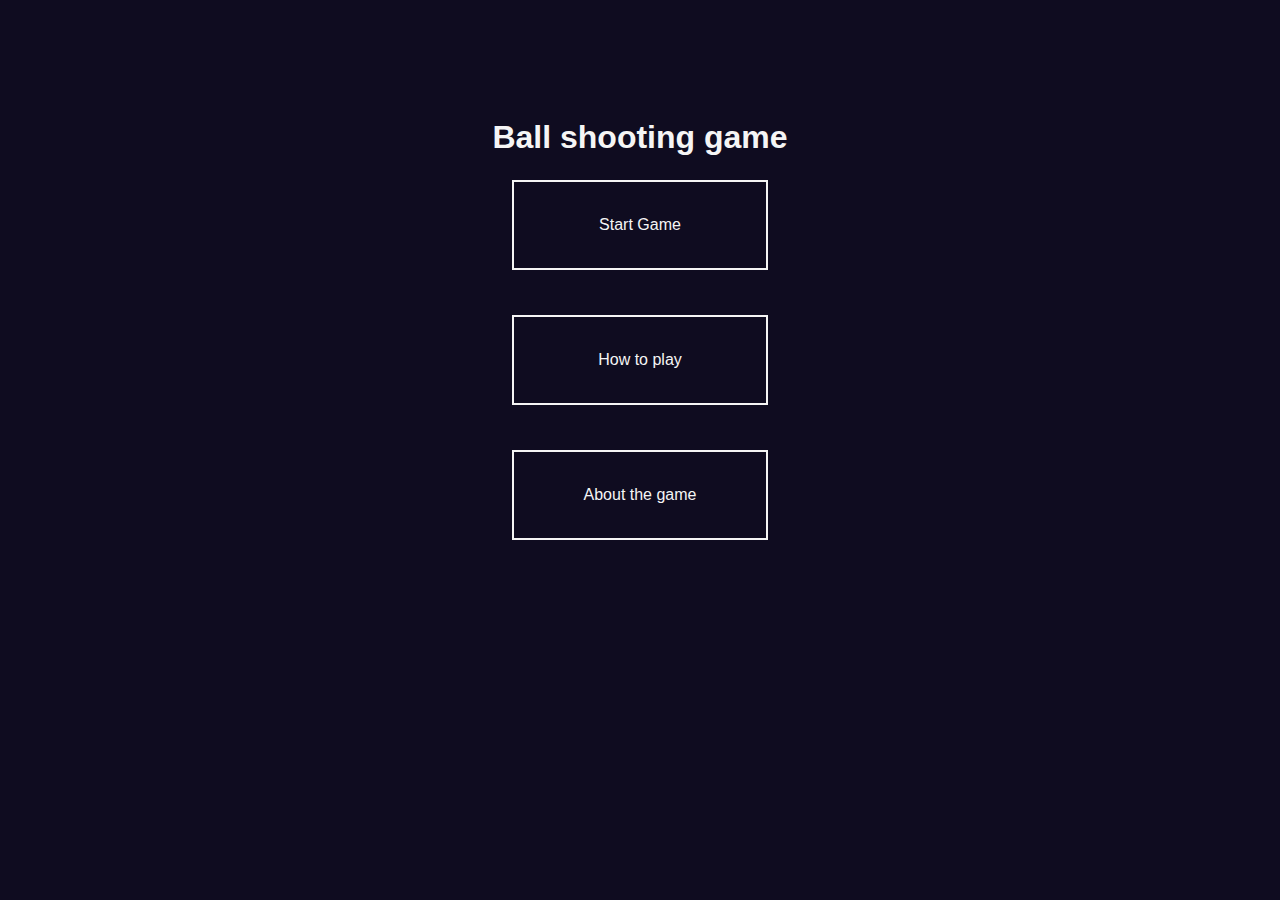
<file: index.html>
<!DOCTYPE html>
<html lang="en">

<head>
  <meta charset="UTF-8" />
  <meta http-equiv="X-UA-Compatible" content="IE=edge" />
  <meta name="viewport" content="width=device-width, initial-scale=1.0" />
  <title>CSS - Game | Stage One</title>
  <link rel="stylesheet" href="./styles/index.css" />
</head>

<body class="stage__one--body">
  <div class="ball-container">
    <input type="checkbox" class="ball-five stage-one" />
    <input type="checkbox" class="ball-one stage-one" />
    <input type="checkbox" class="ball-eleven stage-one" />
    <input type="checkbox" class="ball-six stage-one" />
    <input type="checkbox" class="ball-seven stage-one" />
    <input type="checkbox" class="ball-three stage-one" />
    <input type="checkbox" class="ball-eight stage-one" />
    <input type="checkbox" class="ball-two stage-one" />
    <input type="checkbox" class="ball-nine stage-one" />
    <input type="checkbox" class="ball-ten stage-one" />
    <input type="checkbox" class="ball-four stage-one" />
    <div class="game__info--win-screen">
      <h2>YOU WON</h2>
      <p>...nice</p>
      <div class="game__info--next-stage">
        <a href="./stage-two.html">STAGE TWO!</a>
      </div>
    </div>
  </div>
  <input type="checkbox" id="start-game">
  <input type="checkbox" id="game-rules">
  <input type="checkbox" id="about-game">
  <label for="start-game" id="start-game-button" class="menu-label">Start Game</label>
  <label for="game-rules" id="game-rules-button" class="menu-label">How to play</label>
  <label for="about-game" id="about-game-button" class="menu-label">About the game</label>
  <label for="game-rules" id="game-rules-close" class="menu-label-close">Close</label>
  <label for="about-game" id="about-game-close" class="menu-label-close">Close</label>
  <div class="game__info game__info--container">
    <h1>POP ALL THE BALL'S BEFORE THE TIME RUNS OUT</h1>
    <h2>YOU HAVE 20 SECONDS!</h2>
  </div>
  <div class="game__info--game-over">
    <h2>GAME OVER, YOU FAILED</h2>
    <p>Press F5 to try again</p>
  </div>
  <div class="game__info--start-game"></div>
  <div class="game__info--rules">
    <h2>How to play</h2>
    <p>Click on each of the moving balls before the time runs out.</p>
    <p>Good Luck!</p>
    <p>PS, a mouse is recommended ;-)</p>
  </div>
  <div class="game__info--about-game">
    <h2>About this game</h2>
    <p>This is a game developed by students at NTNU as part of the Avanced CSS course. Our goal with this project is to enhance our proficiency in Git and collaborate using GitHub.</p>
  </div>
</body>
</html>
</file>
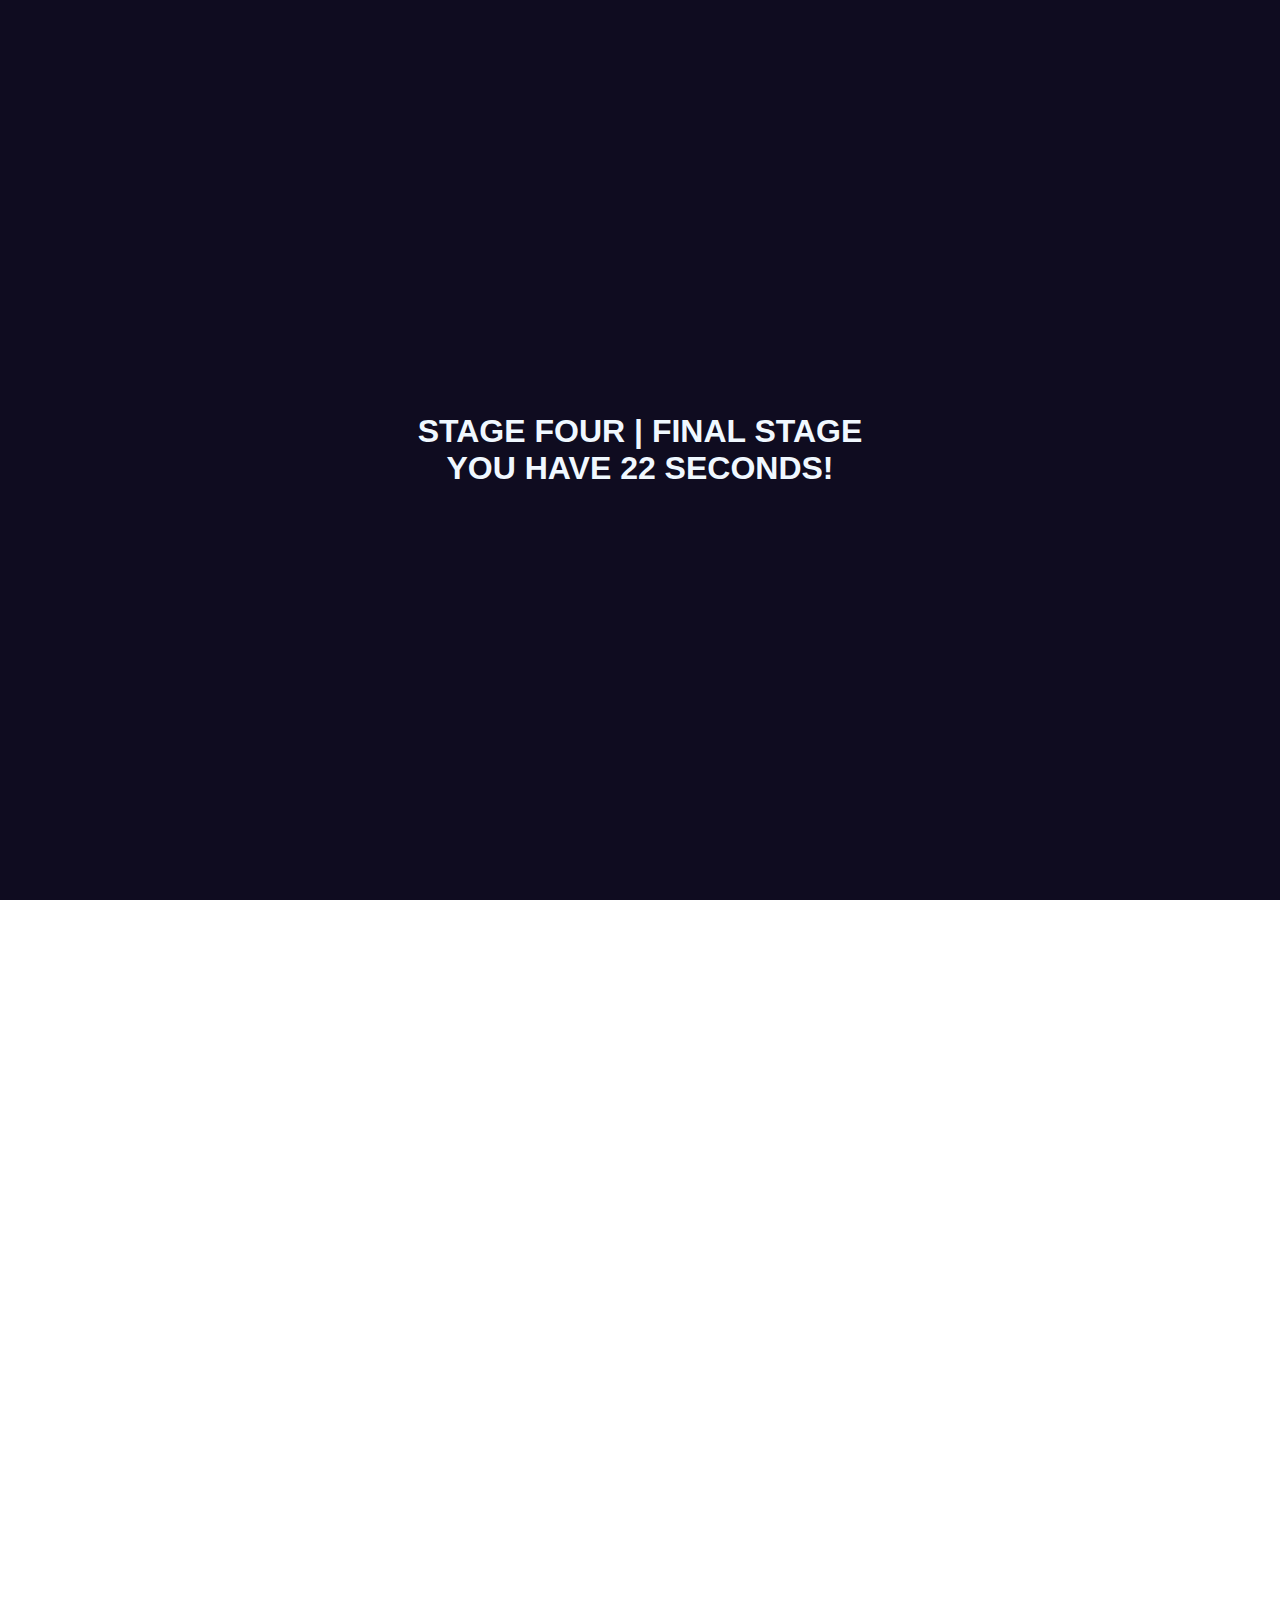
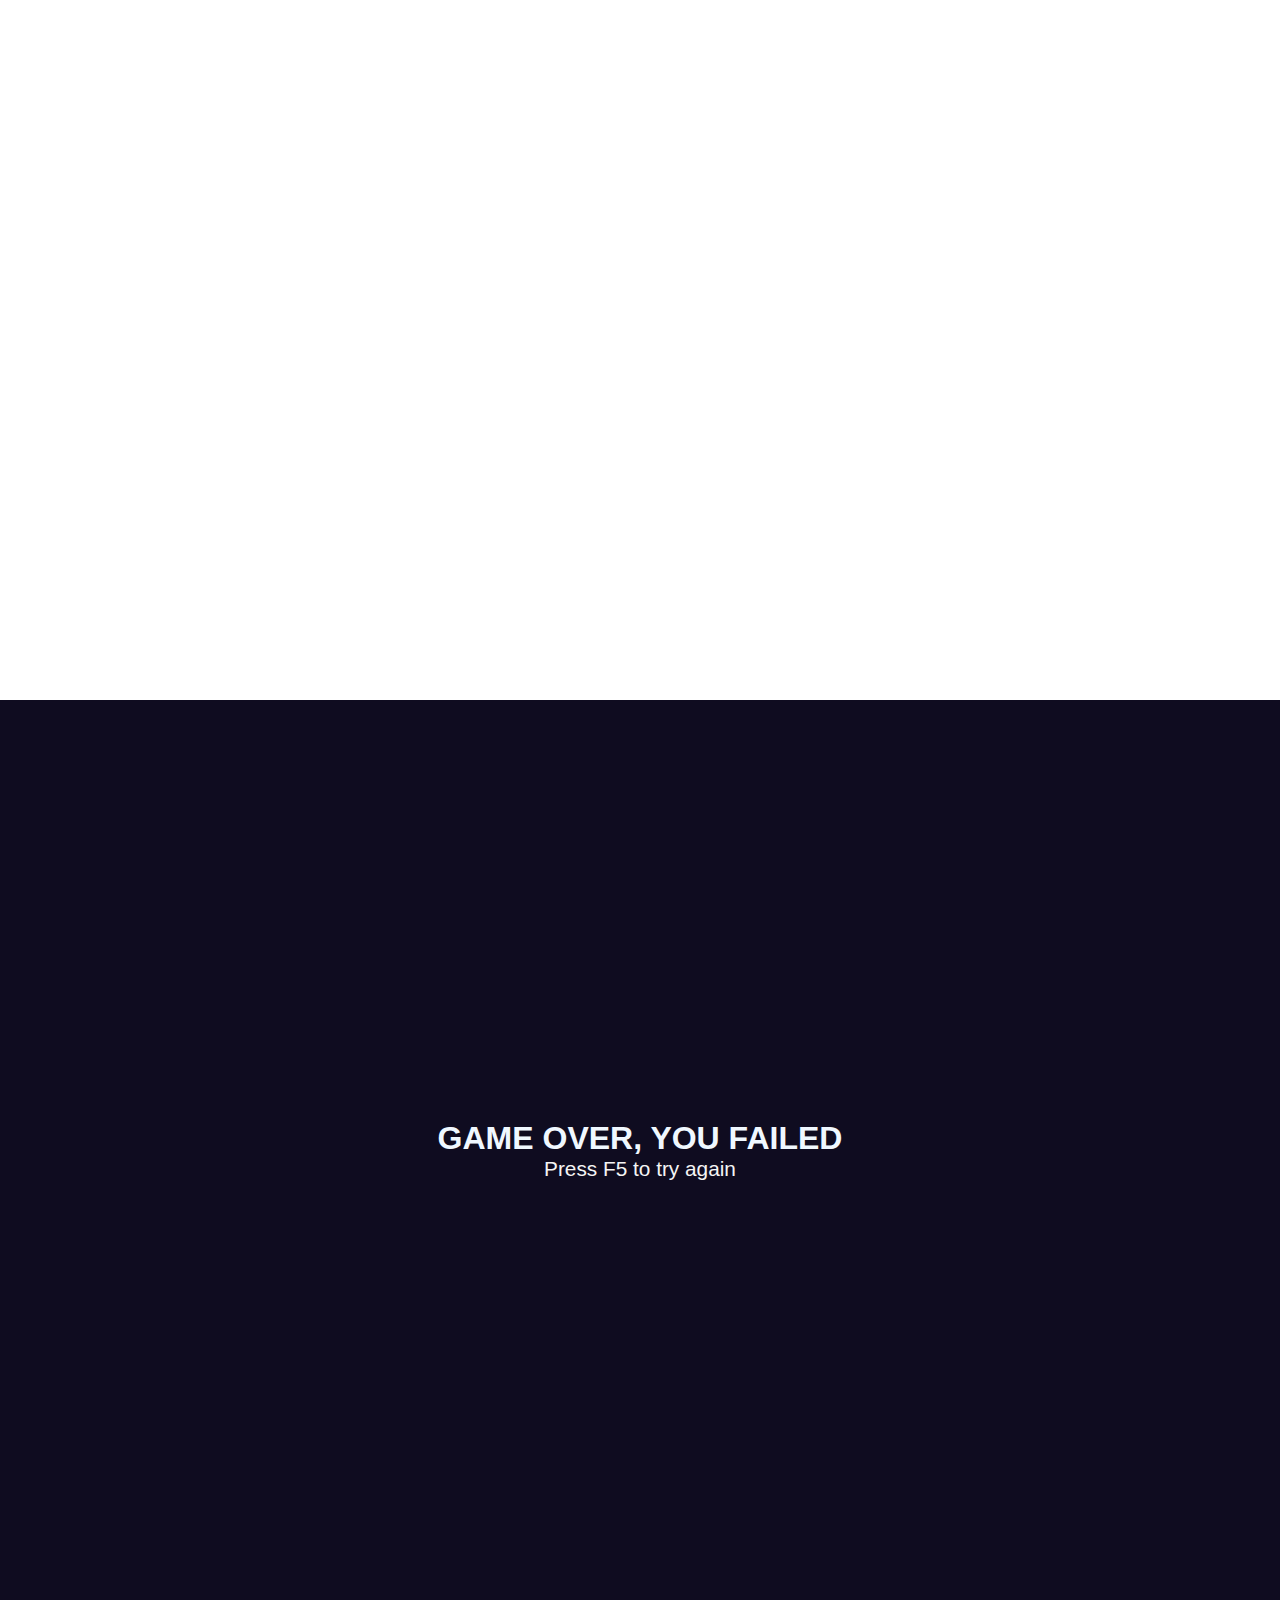
<file: stage-four.html>
<!DOCTYPE html>
<html lang="en">
  <head>
    <meta charset="UTF-8" />
    <meta http-equiv="X-UA-Compatible" content="IE=edge" />
    <meta name="viewport" content="width=device-width, initial-scale=1.0" />
    <title>CSS - Game | stage Four</title>
    <link rel="stylesheet" href="./styles/index.css" />
  </head>

  <body class="stage__two--body">
    <div class="ball-container">
      <input type="checkbox" class="ball-three stage-four" />
      <input type="checkbox" class="ball-eleven stage-four" />
      <input type="checkbox" class="ball-six stage-four" />
      <input type="checkbox" class="ball-two stage-four" />
      <input type="checkbox" class="ball-ten stage-four" />
      <input type="checkbox" class="ball-seven stage-four" />
      <input type="checkbox" class="ball-five stage-four" />
      <input type="checkbox" class="ball-one stage-four" />
      <input type="checkbox" class="ball-eight stage-four" />
      <input type="checkbox" class="ball-nine stage-four" />
      <input type="checkbox" class="ball-four stage-four" />
      <div class="game__info--win-screen">
        <h2>YOU WON!</h2>
        <img src="./images/clapping-shia.gif" alt="image of Shia Laboeuf clapping" />
        <div class="game__info--next-stage">
          <a href="./index.html">PLAY AGAIN!</a>
        </div>
      </div>
    </div>
    <div class="game__info--container-stage-two-four">
      <h1>STAGE FOUR | FINAL STAGE</h1>
      <h2>YOU HAVE 22 SECONDS!</h2>
    </div>
    <div class="game__info--game-over-stage-four">
      <h2>GAME OVER, YOU FAILED</h2>
      <p>Press F5 to try again</p>
    </div>
  </body>
</html>
</file>
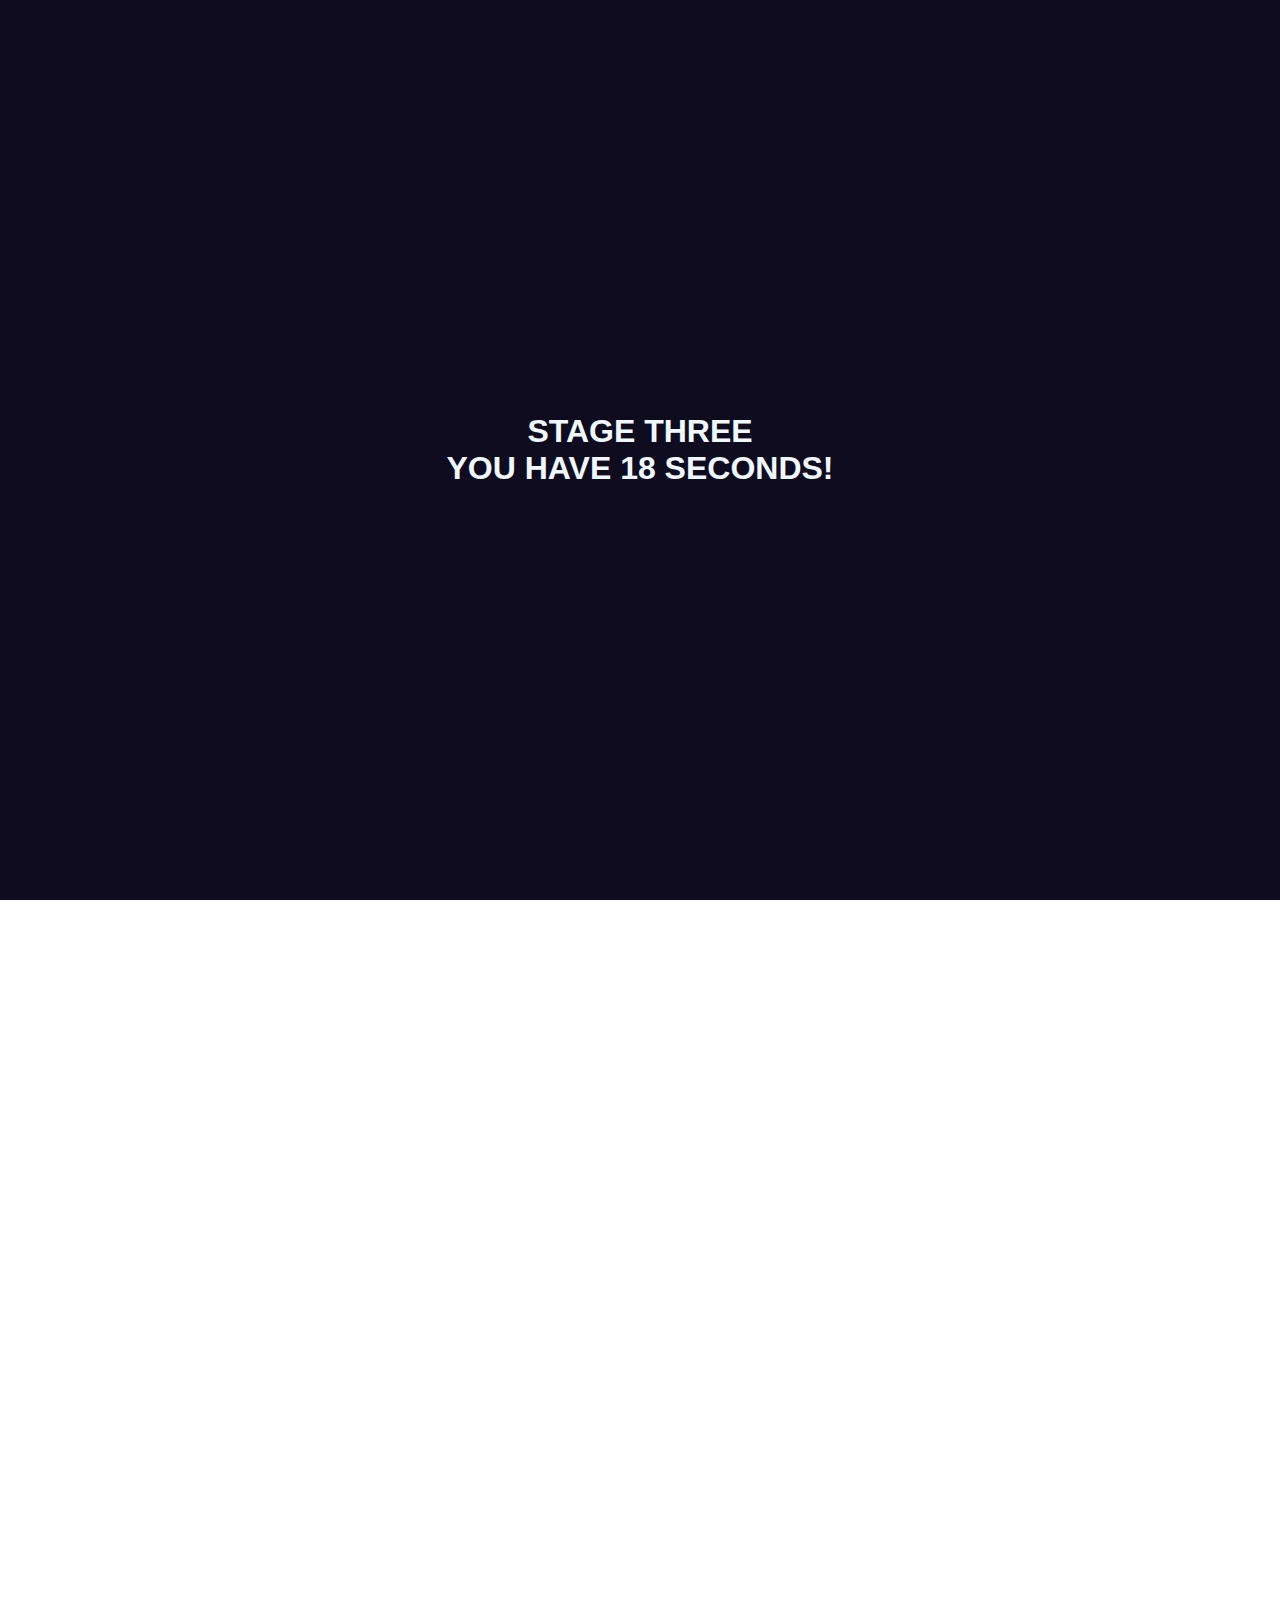
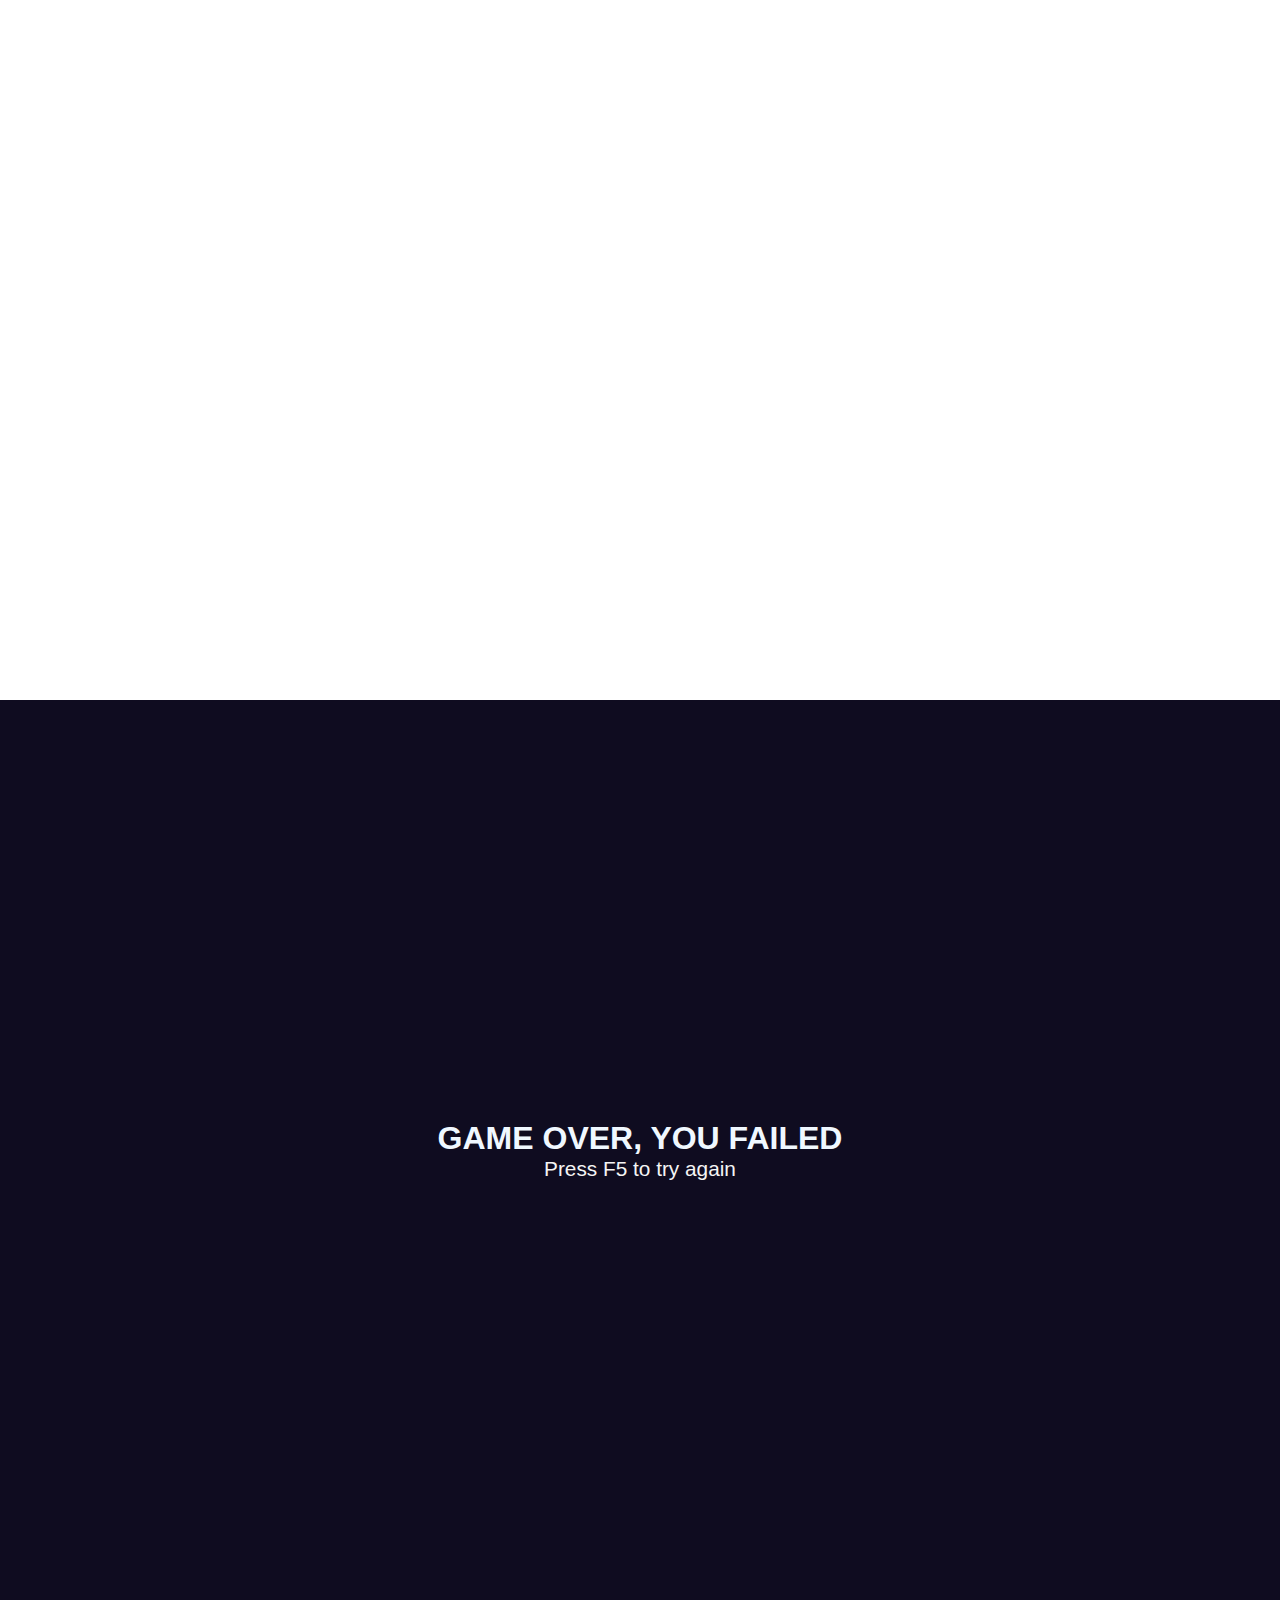
<file: stage-three.html>
<!DOCTYPE html>
<html lang="en">

<head>
  <meta charset="UTF-8" />
  <meta http-equiv="X-UA-Compatible" content="IE=edge" />
  <meta name="viewport" content="width=device-width, initial-scale=1.0" />
  <title>CSS - Game | stage Three</title>
  <link rel="stylesheet" href="./styles/index.css" />
</head>

<body class="stage__three--body">
  <div class="ball-container">
    <input type="checkbox" class="ball-three stage-three" />
    <input type="checkbox" class="ball-eleven stage-three" />
    <input type="checkbox" class="ball-six stage-three" />
    <input type="checkbox" class="ball-two stage-three" />
    <input type="checkbox" class="ball-ten stage-three" />
    <input type="checkbox" class="ball-seven stage-three" />
    <input type="checkbox" class="ball-five stage-three" />
    <input type="checkbox" class="ball-one stage-three" />
    <input type="checkbox" class="ball-eight stage-three" />
    <input type="checkbox" class="ball-nine stage-three" />
    <input type="checkbox" class="ball-four stage-three" />
    <div class="game__info--win-screen">
      <h2>YOU WON</h2>
      <p>...nice</p>
      <div class="game__info--next-stage">
        <a href="./stage-four.html">STAGE FOUR!</a>
      </div>
    </div>
  </div>
  <div class="game__info--container-stage-two-four">
    <h1>STAGE THREE</h1>
    <h2>YOU HAVE 18 SECONDS!</h2>
  </div>
  <div class="game__info--game-over-stage-three">
    <h2>GAME OVER, YOU FAILED</h2>
    <p>Press F5 to try again</p>
  </div>
</body>

</html>
</file>
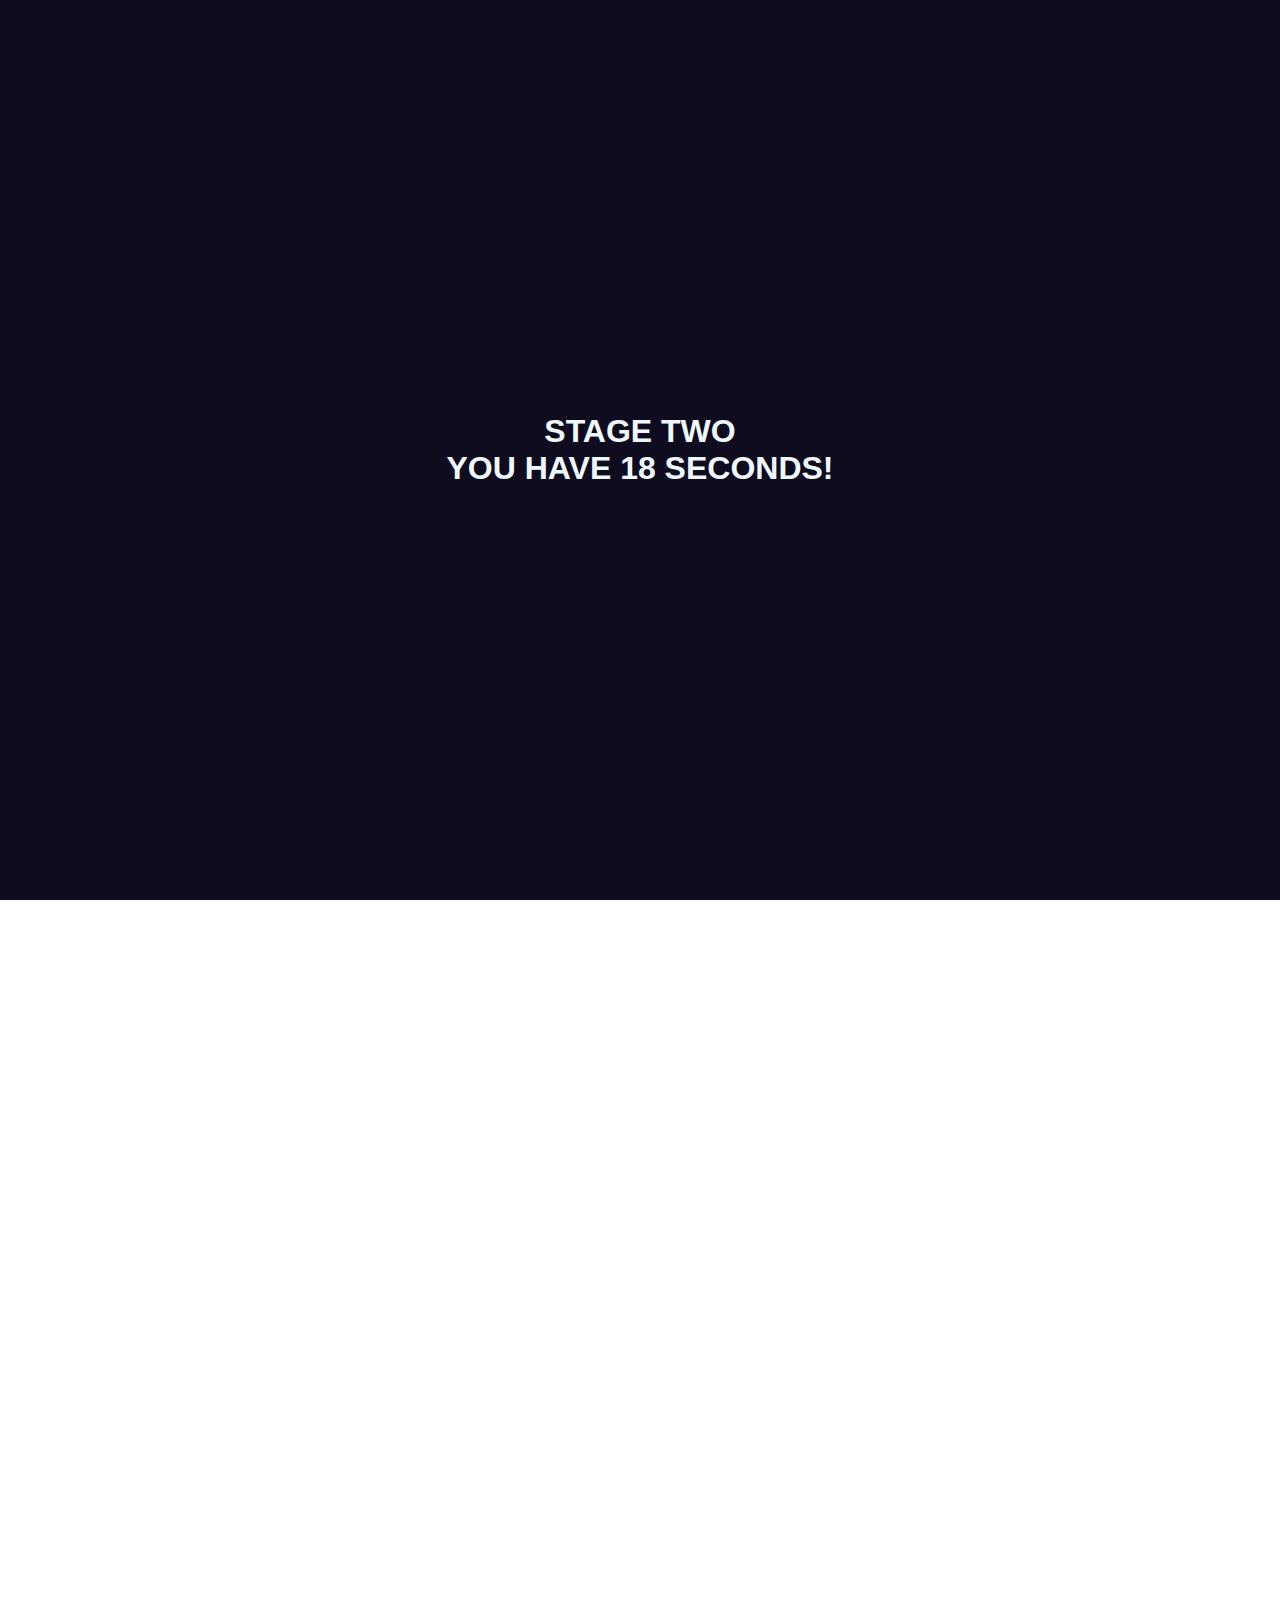
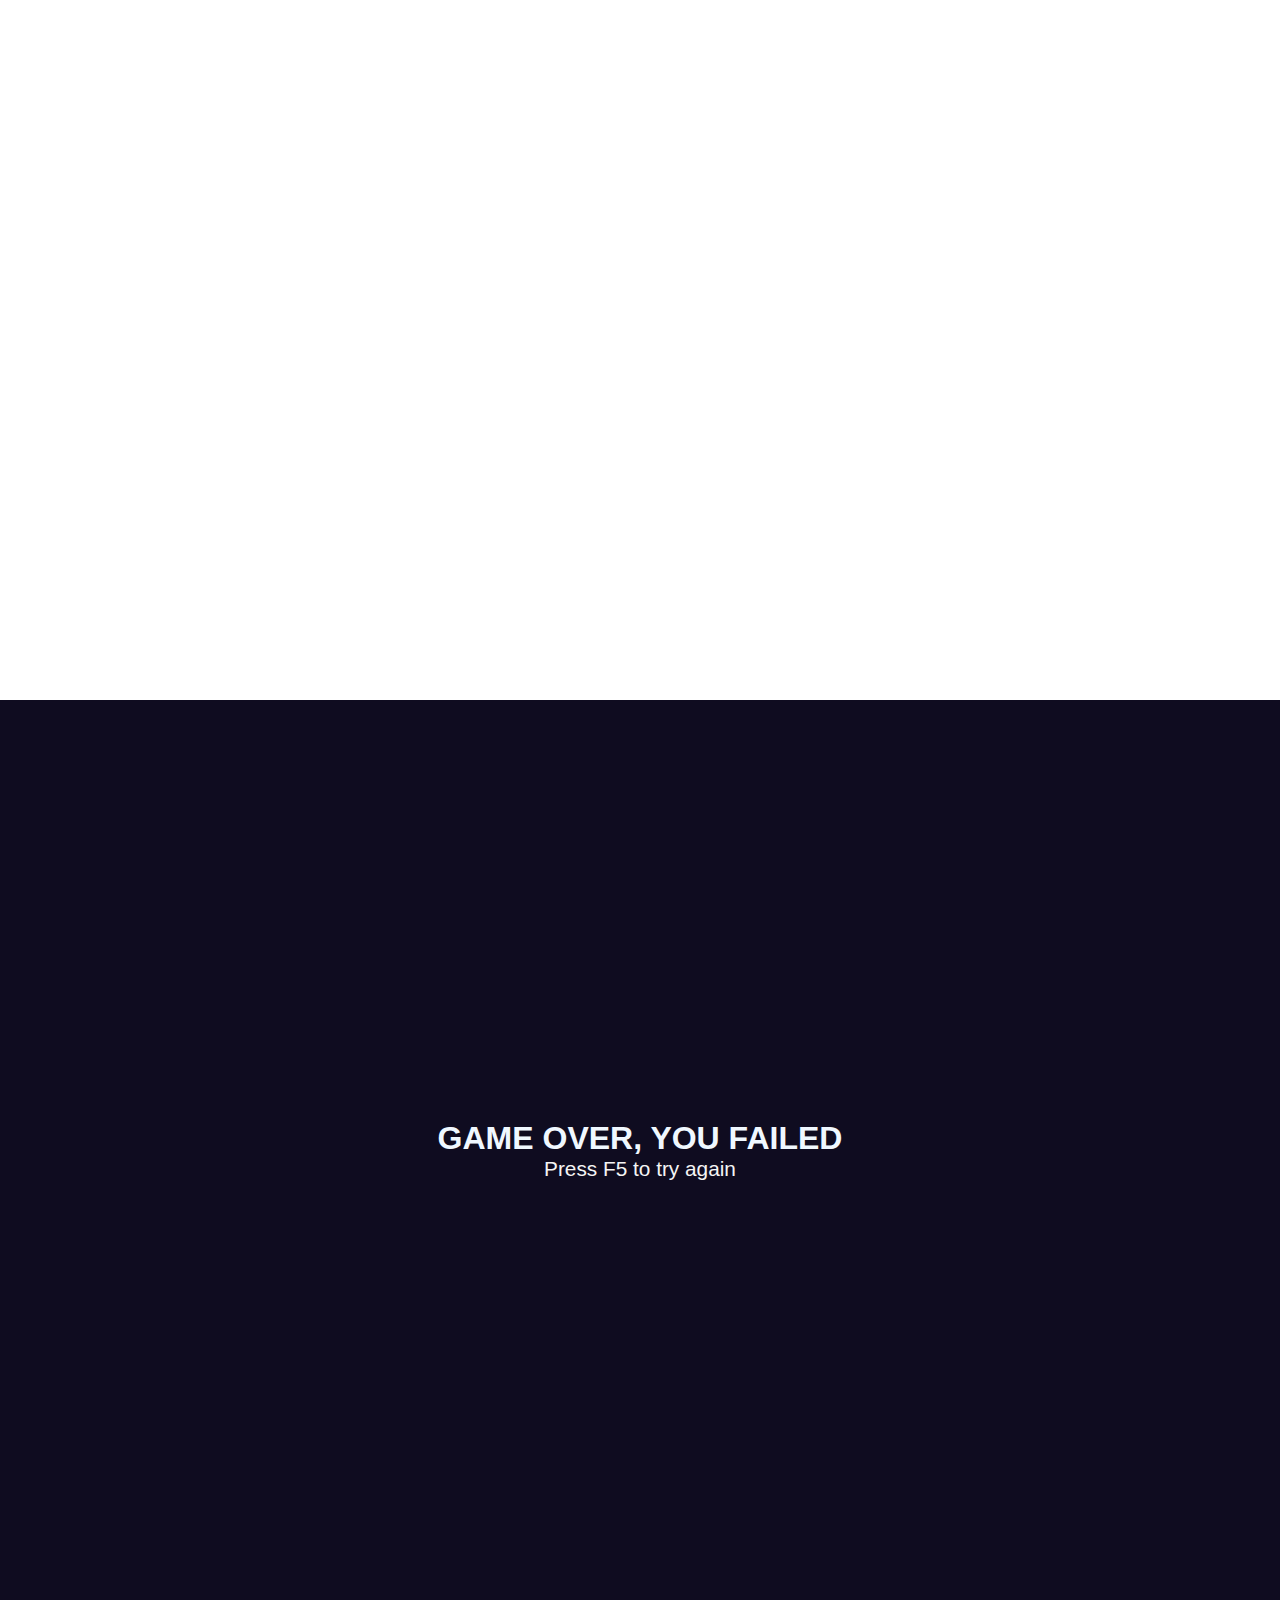
<file: stage-two.html>
<!DOCTYPE html>
<html lang="en">
  <head>
    <meta charset="UTF-8" />
    <meta http-equiv="X-UA-Compatible" content="IE=edge" />
    <meta name="viewport" content="width=device-width, initial-scale=1.0" />
    <title>CSS - Game | stage Two</title>
    <link rel="stylesheet" href="./styles/index.css" />
  </head>

  <body class="stage__two--body">
    <div class="ball-container">
        <input type="checkbox" class="ball-three stage-two" />
        <input type="checkbox" class="ball-eleven stage-two" />
      <input type="checkbox" class="ball-six stage-two" />
      <input type="checkbox" class="ball-two stage-two" />
      <input type="checkbox" class="ball-ten stage-two" />
      <input type="checkbox" class="ball-seven stage-two" />
      <input type="checkbox" class="ball-five stage-two" />
      <input type="checkbox" class="ball-one stage-two" />
      <input type="checkbox" class="ball-eight stage-two" />
      <input type="checkbox" class="ball-nine stage-two" />
      <input type="checkbox" class="ball-four stage-two" />
      <div class="game__info--win-screen">
        <h2>YOU WON</h2>
        <p>...nice</p>
        <div class="game__info--next-stage">
          <a href="./stage-three.html">STAGE THREE!</a>
        </div>
      </div>
    </div>
    <div class="game__info--container-stage-two-four">
      <h1>STAGE TWO</h1>
      <h2>YOU HAVE 18 SECONDS!</h2>
    </div>
    <div class="game__info--game-over-stage-two">
      <h2>GAME OVER, YOU FAILED</h2>
      <p>Press F5 to try again</p>
    </div>
  </body>
</html>
</file>
<file: styles/index.css>
:root {
  --header-color: rgb(240, 248, 255);
  --paragraph-color: rgb(245, 245, 245);
  --stage-one-body-linear-gradient: linear-gradient(
    0deg,
    rgba(2, 0, 36, 1) 0%,
    rgba(0, 152, 194, 1) 100%
  );
  --stage-two-body-linear-gradient: linear-gradient(
    0deg,
    rgb(17, 17, 0) 0%,
    rgb(255, 166, 0) 100%
  );
  --stage-three-body-linear-gradient: linear-gradient(
    0deg,
    rgb(0, 0, 0) 0%,
    rgb(88, 235, 2) 100%
  );
  --stage-four-body-linear-gradient: linear-gradient(
    0deg,
    rgb(130, 0, 134),
    rgb(8, 0, 20)
  );
  --info-container-color: rgba(15, 12, 32);
  --next-stage-hover-color: rgba(255, 0, 0);
  --next-stage-color: rgba(255, 255, 255);
}

*, *::before, *::after {
  cursor: crosshair;
  margin: 0;
  font-family: sans-serif;
  box-sizing: border-box;
}

h1,
h2 {
  color: var(--header-color);
}

h2 {
  font-size: xx-large;
}

p {
  font-size: 1.3rem;
  color: var(--paragraph-color);
}

body {
  overflow: hidden;
  height: 100dvh;
}

.ball-container {
  display: flex;
  justify-content: space-evenly;
  flex-wrap: wrap;
  position: relative;
  bottom: 100px;
}

input {
  -webkit-appearance: none;
     -moz-appearance: none;
          appearance: none;
  content: url(https://www.pngall.com/wp-content/uploads/5/Red-Ball-Transparent.png);
  height: 60px;
  width: 70px;
  animation: fall 5s linear;
  animation-delay: 7s;
  animation-iteration-count: infinite;
}

input:checked {
  opacity: 0;
}

.game__info--game-over {
  display: none;
}

.game__info--win-screen {
  height: 115dvh;
  width: 100dvw;
  background-color: var(--info-container-color);
  display: flex;
  justify-content: center;
  align-items: center;
  flex-direction: column;
  position: absolute;
  top: -110dvh;
  transition: 200ms;
  z-index: 5;
}

input:checked + input:checked + input:checked + input:checked + input:checked + input:checked + input:checked + input:checked + input:checked + input:checked + input:checked ~ .game__info--win-screen {
  top: 9.7dvh;
}

.game__info--next-stage {
  height: 50px;
  width: 180px;
  background-color: var(--next-stage-color);
  font-size: 1rem;
  border-radius: 20px;
  display: flex;
  align-items: center;
  justify-content: center;
  margin-top: 1rem;
}

.game__info--next-stage a {
  text-decoration: none;
  color: black;
  font-weight: bold;
}

.game__info--next-stage:hover {
  background-color: var(--next-stage-hover-color);
}

.game__info--container-stage-two-four {
  height: 100%;
  width: 100dvw;
  background-color: var(--info-container-color);
  display: flex;
  justify-content: center;
  align-items: center;
  flex-direction: column;
  animation: info-box 1s linear 5s 1 normal both;
  position: absolute;
  top: 0;
}

.game__info--container {
  display: flex;
  justify-content: center;
  align-items: center;
  flex-direction: column;
}

.stage__one--body {
  background: var(--stage-one-body-linear-gradient) fixed;
}

#start-game:checked ~ .game__info--container {
  height: 100%;
  width: 100dvw;
  top: 0;
  background-color: var(--info-container-color);
  animation: info-box 1s linear 5s 1 normal both;
  position: absolute;
}

#start-game:checked ~ .game__info--game-over {
  height: 100vh;
  width: 100vw;
  background-color: var(--info-container-color);
  display: flex;
  justify-content: center;
  align-items: center;
  flex-direction: column;
  position: absolute;
  bottom: 0vh;
  animation: game-over-animation 0.6s cubic-bezier(0.23, 1, 0.32, 1) 25s both;
  top: 200vh;
  margin-top: 500px;
}

#start-game,
#game-rules,
#about-game {
  display: none;
}

#start-game:checked ~ .menu-label,
#game-rules:checked ~ .menu-label,
#about-game:checked ~ .menu-label {
  display: none;
}

.menu-label {
  display: flex;
  justify-content: center;
  align-items: center;
  flex-direction: column;
  position: absolute;
  width: 20vw;
  height: 10vh;
  left: 40vw;
  color: var(--paragraph-color);
  z-index: 11;
  border: var(--paragraph-color) 2px solid;
}

.menu-label-close:hover, .menu-label:hover {
  border: 2px red solid;
}

#start-game-button {
  top: 20vh;
}

#game-rules-button {
  top: 35vh;
}

#about-game-button {
  top: 50vh;
}

.game__info--start-game {
  position: absolute;
  width: 100%;
  height: 100%;
  background-color: var(--info-container-color);
  z-index: 10;
  top: 0;
}

#start-game:checked ~ .game__info--start-game {
  display: none;
}

#start-game-button:before {
  content: "Ball shooting game";
  position: absolute;
  bottom: 130%;
  font-size: 2rem;
  width: 199%;
  font-weight: bolder;
  text-align: center;
}

.game__info--rules,
.game__info--about-game {
  display: none;
}

#game-rules:checked ~ .game__info--rules,
#about-game:checked ~ .game__info--about-game {
  display: flex;
  justify-content: center;
  align-items: center;
  flex-direction: column;
  position: absolute;
  width: 100%;
  height: 100%;
  background-color: var(--info-container-color);
  z-index: 11;
  top: 0;
}

.game__info--about-game p, .game__info--rules p {
  max-width: 50ch;
  margin-top: 1rem;
}

.menu-label-close {
  border: solid white 2px;
  width: 30px;
  height: 30px;
  display: none;
}

#game-rules:checked ~ #game-rules-close,
#about-game:checked ~ #about-game-close {
  display: flex;
  justify-content: center;
  align-items: center;
  flex-direction: column;
  position: absolute;
  width: 10vw;
  bottom: 5vh;
  left: 45vw;
  z-index: 12;
  color: var(--paragraph-color);
}

.game__info--rules p:last-child {
  font-style: italic;
  font-size: 1rem;
}

.ball-one {
  animation-delay: 8s;
}

.ball-two {
  animation-delay: 8.5s;
}

.ball-three {
  animation-delay: 9s;
}

.ball-four {
  animation-delay: 9.5s;
}

.ball-five {
  animation-delay: 10s;
}

.ball-six {
  animation-delay: 10.5s;
}

.ball-seven {
  animation-delay: 11s;
}

.ball-eight {
  animation-delay: 11.5s;
}

.ball-nine {
  animation-delay: 12s;
}

.ball-ten {
  animation-delay: 12.5s;
}

.ball-eleven {
  animation-delay: 13s;
}

.stage__two--body {
  background: var(--stage-two-body-linear-gradient) fixed;
}

.game__info--game-over-stage-two {
  height: 100vh;
  width: 100vw;
  background-color: var(--info-container-color);
  display: flex;
  justify-content: center;
  align-items: center;
  flex-direction: column;
  position: absolute;
  bottom: 0vh;
  animation: game-over-animation 0.6s cubic-bezier(0.23, 1, 0.32, 1) 23s both;
  top: 200vh;
  margin-top: 500px;
}

.ball-one.stage-two {
  animation-delay: 8s;
}

.ball-two.stage-two {
  animation-delay: 8.5s;
}

.ball-three.stage-two {
  animation-delay: 9s;
}

.ball-four.stage-two {
  animation-delay: 9.5s;
}

.ball-five.stage-two {
  animation-delay: 10s;
}

.ball-six.stage-two {
  animation-delay: 10.5s;
}

.ball-seven.stage-two {
  animation-delay: 11s;
}

.ball-eight.stage-two {
  animation-delay: 11.5s;
}

.ball-nine.stage-two {
  animation-delay: 12s;
}

.ball-ten.stage-two {
  animation-delay: 12.5s;
}

.ball-eleven.stage-two {
  animation-delay: 13s;
}

input.stage-two {
  animation: fall-side-to-side 5s linear;
  animation-delay: 7s;
  animation-iteration-count: infinite;
}

.stage__three--body {
  background: var(--stage-three-body-linear-gradient) fixed;
  top: 0;
}

.game__info--game-over-stage-three {
  height: 100vh;
  width: 100vw;
  background-color: var(--info-container-color);
  display: flex;
  justify-content: center;
  align-items: center;
  flex-direction: column;
  position: absolute;
  bottom: 0vh;
  animation: game-over-animation 0.6s cubic-bezier(0.23, 1, 0.32, 1) 23s both;
  top: 200vh;
  margin-top: 500px;
}

.ball-container .ball-one.stage-three {
  animation-delay: 8s;
}
.ball-container .ball-two.stage-three {
  animation-delay: 8.5s;
}
.ball-container .ball-three.stage-three {
  animation-delay: 9s;
}
.ball-container .ball-four.stage-three {
  animation-delay: 9.5s;
}
.ball-container .ball-five.stage-three {
  animation-delay: 10s;
}
.ball-container .ball-six.stage-three {
  animation-delay: 10.5s;
}
.ball-container .ball-seven.stage-three {
  animation-delay: 11s;
}
.ball-container .ball-eight.stage-three {
  animation-delay: 11.5s;
}
.ball-container .ball-nine.stage-three {
  animation-delay: 12s;
}
.ball-container .ball-ten.stage-three {
  animation-delay: 12.5s;
}
.ball-container .ball-eleven.stage-three {
  animation-delay: 13s;
}

input.stage-three:nth-child(odd) {
  animation: fall-side-to-side 5s reverse;
  animation-delay: 7s;
  animation-iteration-count: infinite;
}

input.stage-three:nth-child(even) {
  animation: fall-side-to-side 5s linear;
  animation-delay: 7s;
  animation-iteration-count: infinite;
}

.stage__two--body {
  background: var(--stage-four-body-linear-gradient) fixed;
}

.game__info--game-over-stage-four {
  height: 100vh;
  width: 100vw;
  background-color: var(--info-container-color);
  display: flex;
  justify-content: center;
  align-items: center;
  flex-direction: column;
  position: absolute;
  bottom: 0vh;
  animation: game-over-animation 0.6s cubic-bezier(0.23, 1, 0.32, 1) 27s both;
  top: 200vh;
  margin-top: 500px;
}

input.stage-four:nth-child(odd) {
  animation-name: fall-odd;
  animation-duration: 5s;
  animation-timing-function: ease-out;
  animation-fill-mode: forwards;
  animation-iteration-count: infinite;
}

input.stage-four:nth-child(even) {
  animation-name: fall-even;
  animation-duration: 5s;
  animation-timing-function: ease-out;
  animation-fill-mode: forwards;
  animation-direction: reverse;
  animation-iteration-count: infinite;
}

.ball-one.stage-four {
  animation-delay: 8s;
}

.ball-two.stage-four {
  animation-delay: 8.5s;
}

.ball-three.stage-four {
  animation-delay: 9s;
}

.ball-four.stage-four {
  animation-delay: 9.5s;
}

.ball-five.stage-four {
  animation-delay: 10s;
}

.ball-six.stage-four {
  animation-delay: 10.5s;
}

.ball-seven.stage-four {
  animation-delay: 11s;
}

.ball-eight.stage-four {
  animation-delay: 11.5s;
}

.ball-nine.stage-four {
  animation-delay: 12s;
}

.ball-ten.stage-four {
  animation-delay: 12.5s;
}

.ball-eleven.stage-four {
  animation-delay: 13s;
}

@keyframes info-box {
  0% {
    opacity: 1;
    transform: translateX(0);
  }
  100% {
    opacity: 0;
    transform: translateX(5000px);
  }
}
@keyframes fall {
  0% {
    transform: translateY(0px);
  }
  100% {
    transform: translateY(1000px);
  }
}
@keyframes game-over-animation {
  0% {
    transform: translateY(-1000px) scaleY(2.5) scaleX(0.2);
    transform-origin: 50% 0%;
    filter: blur(40px);
    opacity: 0;
    top: 200dvh;
    margin-top: 500px;
  }
  100% {
    transform: translateY(0) scaleY(1) scaleX(1);
    transform-origin: 50% 50%;
    filter: blur(0);
    opacity: 1;
    top: 0dvh;
    margin-top: 0px;
  }
}
@keyframes fall-side-to-side {
  0% {
    transform: translateY(0px) translateX(0px);
  }
  25% {
    transform: translateY(250px) translateX(-50px);
  }
  50% {
    transform: translateY(500px) translateX(30px);
  }
  75% {
    transform: translateY(750px) translateX(-170px);
  }
  100% {
    transform: translateY(1000px) translateX(0px);
  }
}
@keyframes fall-odd {
  0% {
    transform: translateY(0px) translateX(0px);
  }
  25% {
    transform: translateY(250px) translateX(150px);
  }
  50% {
    transform: translateY(450px) translateX(-100px);
  }
  75% {
    transform: translateY(400px) translateX(200px);
  }
  100% {
    transform: translateY(1000px) translateX(150px);
  }
}
@keyframes fall-even {
  0% {
    transform: translateY(0px) translateX(-50px);
  }
  25% {
    transform: translateY(300px) translateX(100px);
  }
  50% {
    transform: translateY(550px) translateX(200px);
  }
  75% {
    transform: translateY(450px) translateX(-200px);
  }
  100% {
    transform: translateY(1000px) translateX(-10px);
  }
}/*# sourceMappingURL=index.css.map */
</file>
